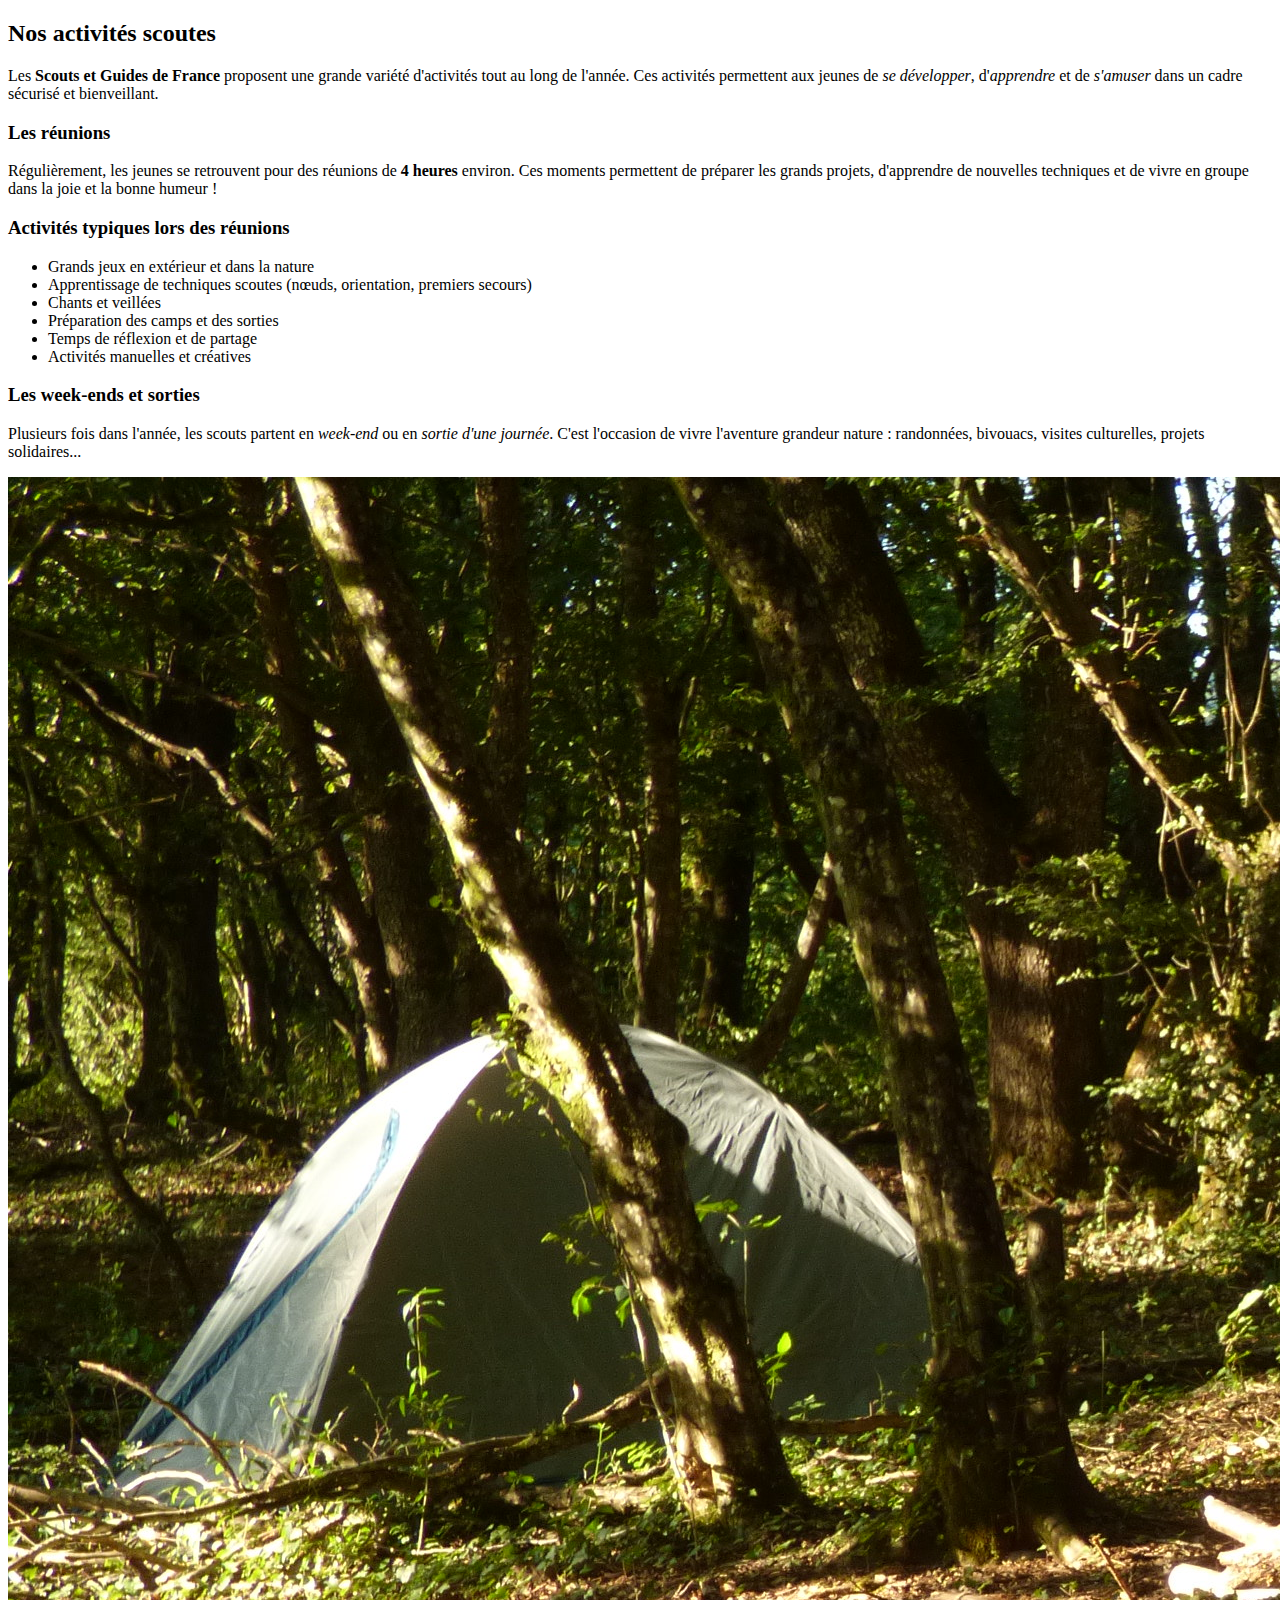
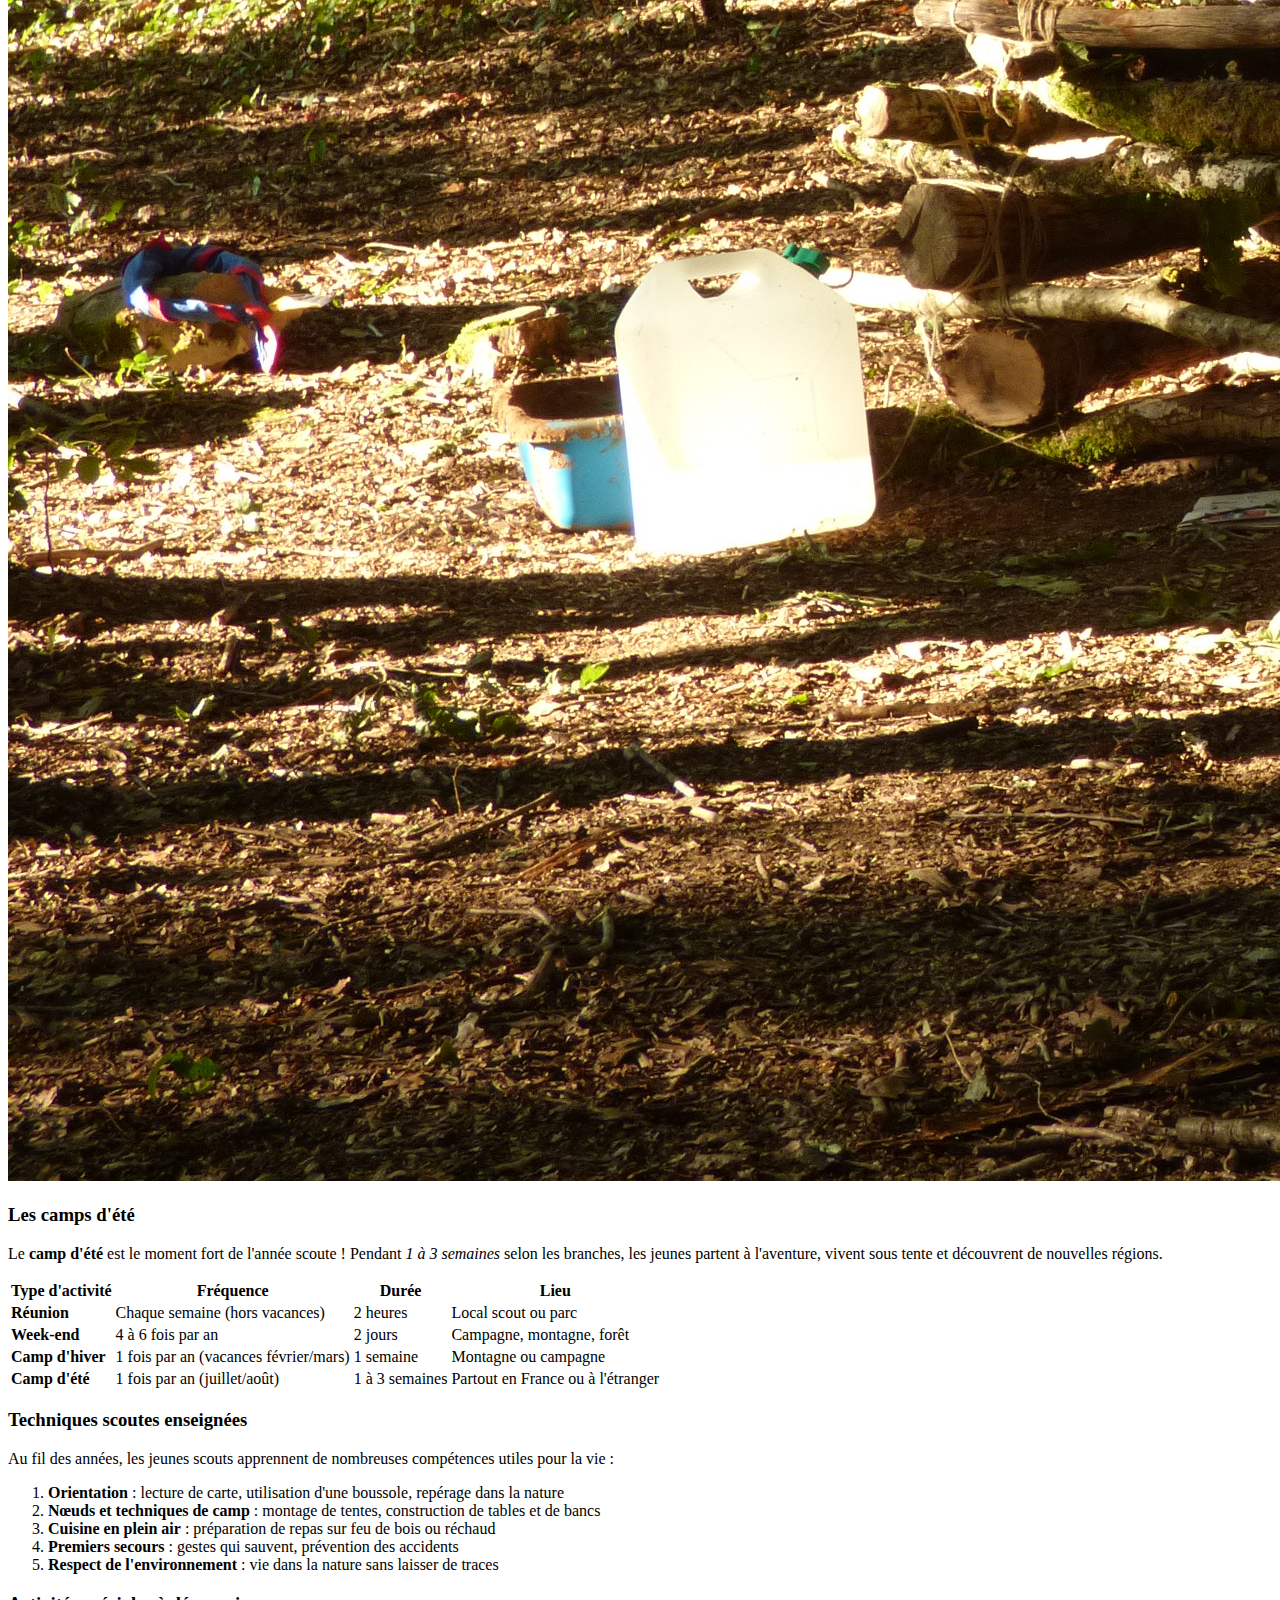
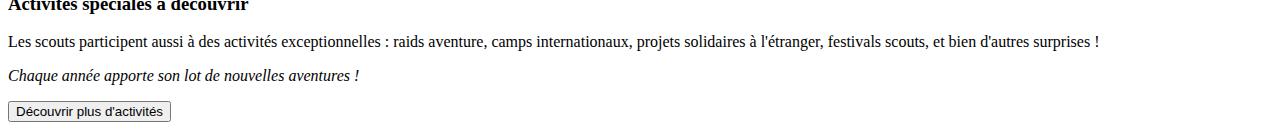
<file: activites.html>
<!doctype html>
<html lang="fr">
  <head>
    <meta charset="UTF-8" />
    <title>Activités des Scouts et Guides de France</title>
  </head>   
   <h2>Nos activités scoutes</h2>

    <section>
      <p>
        Les <strong>Scouts et Guides de France</strong> proposent une grande variété d'activités tout au long de l'année.
        Ces activités permettent aux jeunes de <em>se développer</em>, d'<em>apprendre</em> et de <em>s'amuser</em>
        dans un cadre sécurisé et bienveillant.
      </p>

      <h3>Les réunions</h3>
      <p>
        Régulièrement, les jeunes se retrouvent pour des réunions de <strong>4 heures</strong> environ.
        Ces moments permettent de préparer les grands projets, d'apprendre de nouvelles techniques et de vivre
        en groupe dans la joie et la bonne humeur&nbsp;!
      </p>

      <div class="info-box">
        <h3>Activités typiques lors des réunions</h3>
        <ul class="liste-ordonnee">
          <li>Grands jeux en extérieur et dans la nature</li>
          <li>Apprentissage de techniques scoutes (nœuds, orientation, premiers secours)</li>
          <li>Chants et veillées</li>
          <li>Préparation des camps et des sorties</li>
          <li>Temps de réflexion et de partage</li>
          <li>Activités manuelles et créatives</li>
        </ul>
      </div>

      <h3>Les week-ends et sorties</h3>
      <p>
        Plusieurs fois dans l'année, les scouts partent en <em>week-end</em> ou en <em>sortie d'une journée</em>.
        C'est l'occasion de vivre l'aventure grandeur nature&nbsp;: randonnées, bivouacs, visites culturelles,
        projets solidaires...
      </p>

      <div class="image-container">
        <img src="lieu_camp.JPG"
             alt="Photo d'un lieu de camps dans la forêt">
      </div>

      <h3>Les camps d'été</h3>
      <p>
        Le <strong>camp d'été</strong> est le moment fort de l'année scoute&nbsp;! Pendant <em>1 à 3&nbsp;semaines</em>
        selon les branches, les jeunes partent à l'aventure, vivent sous tente et découvrent de nouvelles régions.
      </p>

      <table>
        <thead>
          <tr>
            <th>Type d'activité</th>
            <th>Fréquence</th>
            <th>Durée</th>
            <th>Lieu</th>
          </tr>
        </thead>
        <tbody>
          <tr>
            <td><strong>Réunion</strong></td>
            <td>Chaque semaine (hors vacances)</td>
            <td>2&nbsp;heures</td>
            <td>Local scout ou parc</td>
          </tr>
          <tr>
            <td><strong>Week-end</strong></td>
            <td>4 à 6 fois par an</td>
            <td>2&nbsp;jours</td>
            <td>Campagne, montagne, forêt</td>
          </tr>
          <tr>
            <td><strong>Camp d'hiver</strong></td>
            <td>1 fois par an (vacances février/mars)</td>
            <td>1&nbsp;semaine</td>
            <td>Montagne ou campagne</td>
          </tr>
          <tr>
            <td><strong>Camp d'été</strong></td>
            <td>1 fois par an (juillet/août)</td>
            <td>1 à 3&nbsp;semaines</td>
            <td>Partout en France ou à l'étranger</td>
          </tr>
        </tbody>
      </table>

      <h3>Techniques scoutes enseignées</h3>
      <p>
        Au fil des années, les jeunes scouts apprennent de nombreuses compétences utiles pour la vie&nbsp;:
      </p>

      <ol class="liste-ordonnee">
        <li><strong>Orientation</strong>&nbsp;: lecture de carte, utilisation d'une boussole, repérage dans la nature</li>
        <li><strong>Nœuds et techniques de camp</strong>&nbsp;: montage de tentes, construction de tables et de bancs</li>
        <li><strong>Cuisine en plein air</strong>&nbsp;: préparation de repas sur feu de bois ou réchaud</li>
        <li><strong>Premiers secours</strong>&nbsp;: gestes qui sauvent, prévention des accidents</li>
        <li><strong>Respect de l'environnement</strong>&nbsp;: vie dans la nature sans laisser de traces</li>
      </ol>

      <div class="info-box" id="activites-speciales">
        <h3>Activités spéciales à découvrir</h3>
        <p>
          Les scouts participent aussi à des activités exceptionnelles&nbsp;: raids aventure, camps internationaux,
          projets solidaires à l'étranger, festivals scouts, et bien d'autres surprises&nbsp;!
        </p>
        <p><em>Chaque année apporte son lot de nouvelles aventures&nbsp;!</em></p>
      </div>

      <p id="texte-btn">
        <button id="btn-activites" type="button">
          Découvrir plus d'activités
        </button>
      </p>

    </section>
</file>
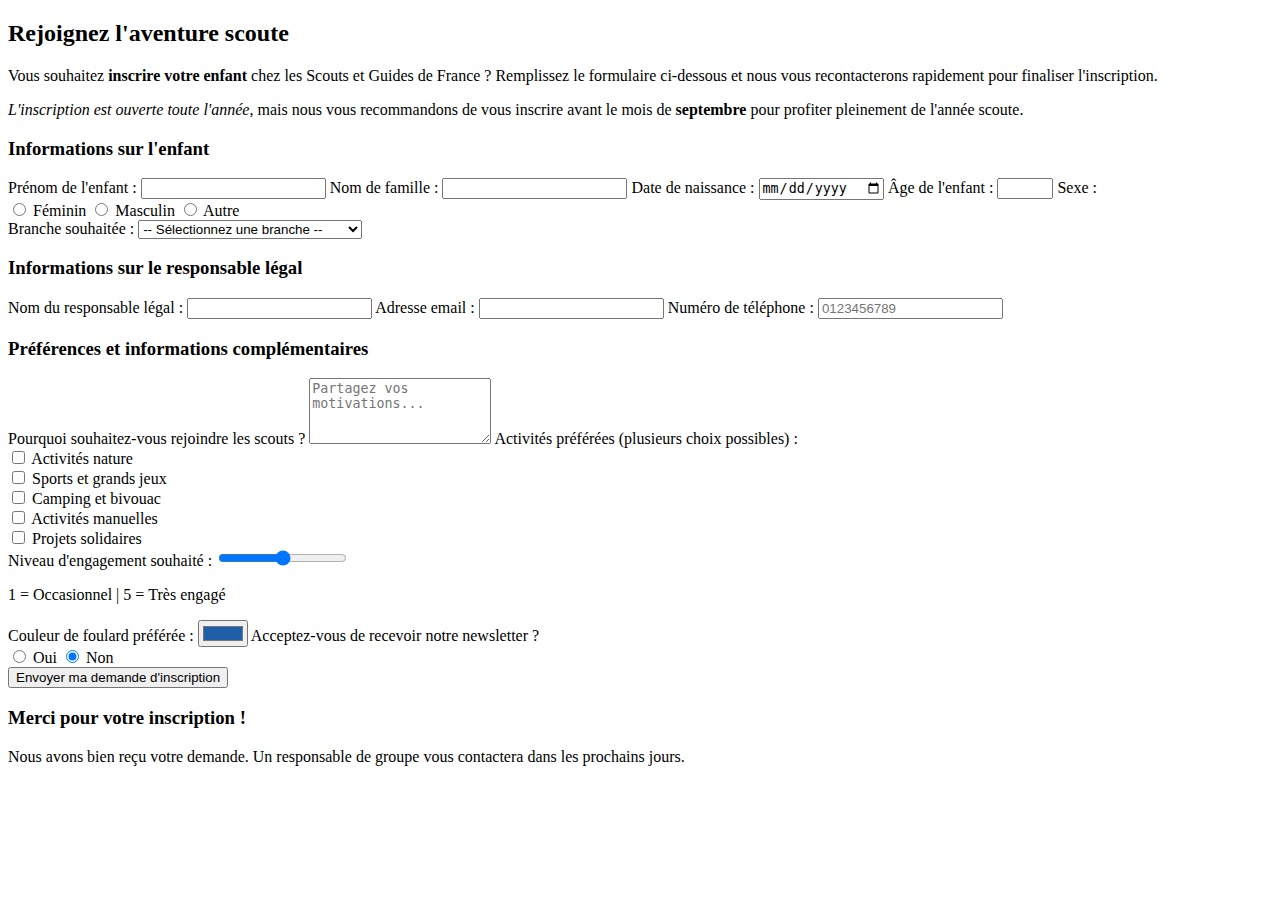
<file: inscription.html>
<!doctype html>
<html lang="fr">
  <head>
    <meta charset="UTF-8" />
    <title>Inscription</title>
  </head>   
    
    <h2>Rejoignez l'aventure scoute</h2>

    <section>
      <p>
        Vous souhaitez <strong>inscrire votre enfant</strong> chez les Scouts et Guides de France&nbsp;?
        Remplissez le formulaire ci-dessous et nous vous recontacterons rapidement pour finaliser l'inscription.
      </p>

      <p>
        <em>L'inscription est ouverte toute l'année</em>, mais nous vous recommandons de vous inscrire avant
        le mois de <strong>septembre</strong> pour profiter pleinement de l'année scoute.
      </p>

      <form id="formulaire-inscription" action="#" method="post">
        <h3>Informations sur l'enfant</h3>

        <label for="prenom">Prénom de l'enfant&nbsp;:</label>
        <input type="text" id="prenom" name="prenom" required minlength="2">

        <label for="nom">Nom de famille&nbsp;:</label>
        <input type="text" id="nom" name="nom" required minlength="2">

        <label for="date-naissance">Date de naissance&nbsp;:</label>
        <input type="date" id="date-naissance" name="date-naissance" required>

        <label for="age">Âge de l'enfant&nbsp;:</label>
        <input type="number" id="age" name="age" min="6" max="25" required>

        <label>Sexe&nbsp;:</label>
        <div class="groupe-radio">
          <input type="radio" id="sexe-f" name="sexe" value="feminin" required>
          <label for="sexe-f" >Féminin</label>
          <input type="radio" id="sexe-m" name="sexe" value="masculin" required>
          <label for="sexe-m">Masculin</label>
          <input type="radio" id="sexe-a" name="sexe" value="autre" required>
          <label for="sexe-a">Autre</label>
        </div>

        <label for="branche">Branche souhaitée&nbsp;:</label>
        <select id="branche" name="branche" required>
          <option value="">-- Sélectionnez une branche --</option>
          <option value="farfadets">Farfadets (6-8&nbsp;ans)</option>
          <option value="louveteaux">Louveteaux/Jeannettes (8-11&nbsp;ans)</option>
          <option value="scouts">Scouts/Guides (11-14&nbsp;ans)</option>
          <option value="pionniers">Pionniers/Caravelles (14-17&nbsp;ans)</option>
          <option value="compagnons">Compagnons (17-21&nbsp;ans)</option>
        </select>

        <h3>Informations sur le responsable légal</h3>

        <label for="nom-parent">Nom du responsable légal&nbsp;:</label>
        <input type="text" id="nom-parent" name="nom-parent" required>

        <label for="email">Adresse email&nbsp;:</label>
        <input type="email" id="email" name="email" required>

        <label for="telephone">Numéro de téléphone&nbsp;:</label>
        <input type="text" id="telephone" name="telephone" pattern="[0-9]{10}" placeholder="0123456789">

        <h3>Préférences et informations complémentaires</h3>

        <label for="motivation">Pourquoi souhaitez-vous rejoindre les scouts&nbsp;?</label>
        <textarea id="motivation" name="motivation" rows="4" placeholder="Partagez vos motivations..."></textarea>

        <label>Activités préférées (plusieurs choix possibles)&nbsp;:</label>
        <div class="groupe-checkbox">
          <input type="checkbox" id="act-nature" name="activites" value="nature">
          <label for="act-nature">Activités nature</label><br>

          <input type="checkbox" id="act-sport" name="activites" value="sport">
          <label for="act-sport">Sports et grands jeux</label><br>

          <input type="checkbox" id="act-camping" name="activites" value="camping">
          <label for="act-camping">Camping et bivouac</label><br>

          <input type="checkbox" id="act-manuel" name="activites" value="manuel">
          <label for="act-manuel">Activités manuelles</label><br>

          <input type="checkbox" id="act-solidaire" name="activites" value="solidaire">
          <label for="act-solidaire">Projets solidaires</label>
        </div>

        <label for="niveau-engagement">Niveau d'engagement souhaité&nbsp;:</label>
        <input type="range" id="niveau-engagement" name="niveau-engagement" min="1" max="5" value="3">
        <p>1&nbsp;=&nbsp;Occasionnel | 5&nbsp;=&nbsp;Très&nbsp;engagé</p>

        <label for="couleur-foulard">Couleur de foulard préférée&nbsp;:</label>
        <input type="color" id="couleur-foulard" name="couleur-foulard" value="#1e5fa8">

        <label>Acceptez-vous de recevoir notre newsletter&nbsp;?</label>
        <div class="groupe-radio">
          <input type="radio" id="newsletter-oui" name="newsletter" value="oui">
          <label for="newsletter-oui">Oui</label>
          <input type="radio" id="newsletter-non" name="newsletter" value="non" checked>
          <label for="newsletter-non">Non</label>
        </div>

        <input type="submit" value="Envoyer ma demande d'inscription">
      </form>

      <div id="message-confirmation" class="info-box">
        <h3>Merci pour votre inscription&nbsp;!</h3>
        <p>Nous avons bien reçu votre demande. Un responsable de groupe vous contactera dans les prochains jours.</p>
      </div>
    </section>
</file>
